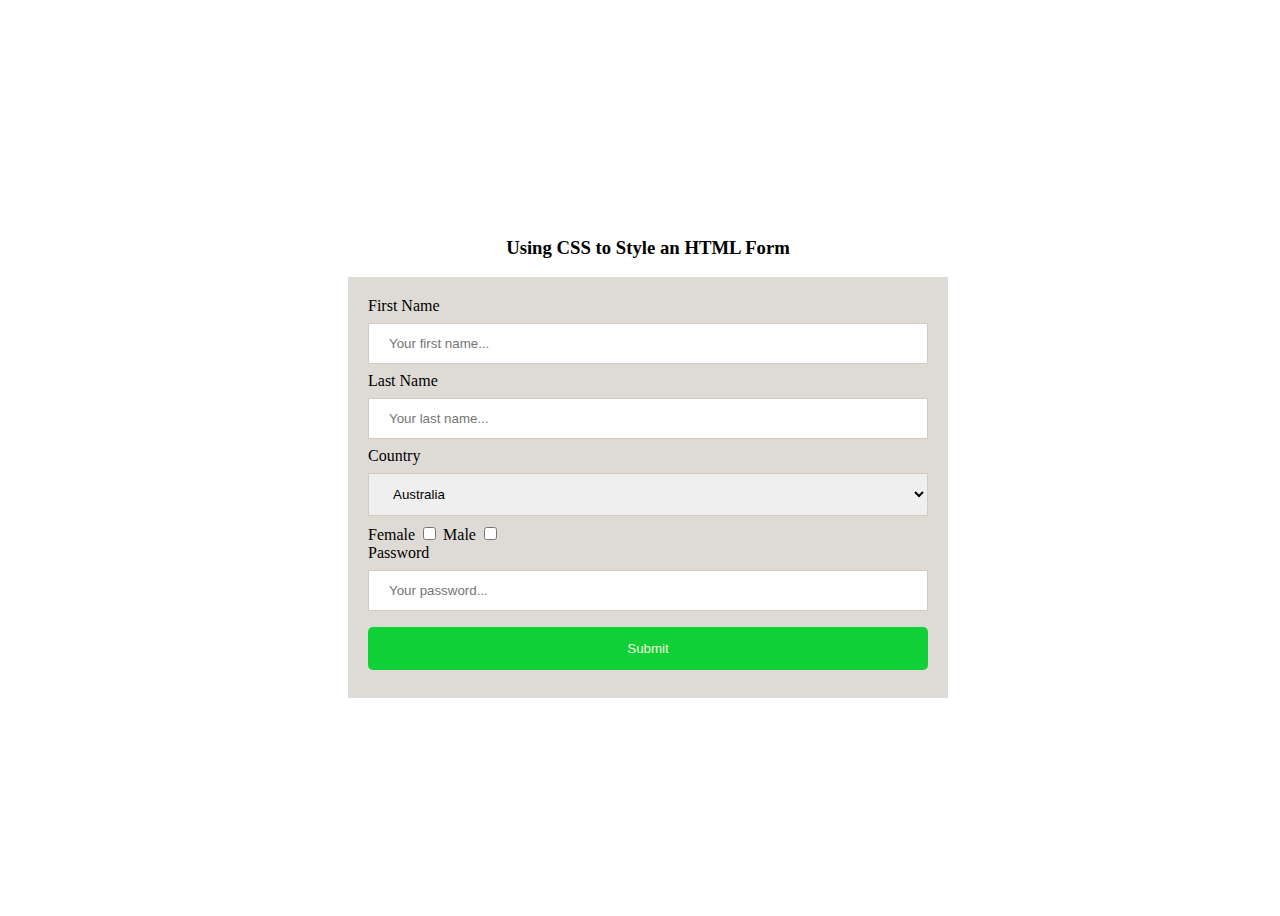
<file: index.html>
<!DOCTYPE html>
<html lang="en">

<head>
    <meta charset="UTF-8">
    <meta http-equiv="X-UA-Compatible" content="IE=edge">
    <meta name="viewport" content="width=device-width, initial-scale=1.0">
    <link rel="stylesheet" href="style.css">
    <title>First Demo</title>
</head>

<body>
    <!-- 这是一个html tag块 -->
    <!-- <div id="div1">
        Hello World
    </div> -->
    <!-- 这是一个html tag块  -->
    <!-- <div id="div2">
        My name is Michael
    </div> -->

    <!-- <h1>Hello World</h1>
    <h2>Hello World</h2>
    <h3>Hello World</h3>
    <h4>Hello World</h4>
    <h5>Hello World</h5>
    <h6>Hello World</h6> -->

    <!-- <p>Lorem ipsum dolor, sit amet consectetur adipisicing elit. Dignissimos voluptas error maiores obcaecati quas
        dolorum corrupti, veritatis nisi esse quasi dolore in et ea molestias itaque ducimus debitis perspiciatis harum.
        Consequuntur earum reiciendis fuga repellat magni? Similique sed, eveniet repudiandae asperiores totam
        consequatur aperiam cupiditate provident molestiae natus laborum? Ducimus totam aperiam accusantium obcaecati
        natus, mollitia libero reprehenderit eligendi perferendis!
    </p> -->

    <!-- <ul id="ul">
        <li>HTML</li>
        <li>CSS</li>
        <ul>
            <li class="large-font deep-background">A</li>
            <li class="large-font">B</li>
            <li>C</li>
        </ul>
        <li>JAVASCRIPT</li>
    </ul> -->

    <!-- <ol id="ol">
        <li>HTML</li>
        <li>CSS</li>
        <li>JAVASCRIPT</li>
    </ol> -->

    <!-- <span class="version">Version:11.2</span>

    <a href="https://www.google.com" target="_self">Google Self</a>
    <a href="https://www.google.com" target="_blank">Google Blank</a>
    <a href="goto.html">Goto</a> -->

    <!-- <table id="mytable" class="mytable_class">
        <thead>
            <tr>
                <th colspan="2">Expenses</th>
            </tr>
            <tr>
                <th>Category</th>
                <th>Amount</th>
            </tr>
        </thead>

        <tbody>
            <tr>
                <td>Marketing</td>
                <td>$200</td>
            </tr>
            <tr>
                <td>Accounting</td>
                <td>$600</td>
            </tr>
        </tbody>

        <tfoot>
            <tr>
                <th>Total</th>
                <th>$800</th>
            </tr>
        </tfoot>
    </table> -->

    <!-- <img src="./src/cup.jpeg" alt="cup"> -->

    <h3>Using CSS to Style an HTML Form</h3>
    <section>
        <form action="#">
            <label for="fname">First Name</label>
            <input id="fname" type="text" name="firstname" placeholder="Your first name...">

            <label for="lname">Last Name</label>
            <input id="lname" type="text" name="lastname" placeholder="Your last name...">

            <label for="country">Country</label>

            <select name="country" id="country">
                <option value="australia">Australia</option>
                <option value="china">China</option>
                <option value="usa">USA</option>
                <option value="canada">Canada</option>
            </select>

            <label for="female">Female</label>
            <input type="checkbox" id="female">

            <label for="male">Male</label>
            <input type="checkbox" id="male">
            <br>

            <label for="pwd">Password</label>
            <input type="password" id="pwd" name="myPassword" placeholder="Your password...">
            <input type="submit" value="Submit">
        </form>
    </section>

    <script src="script.js"></script>
</body>

</html>
</file>
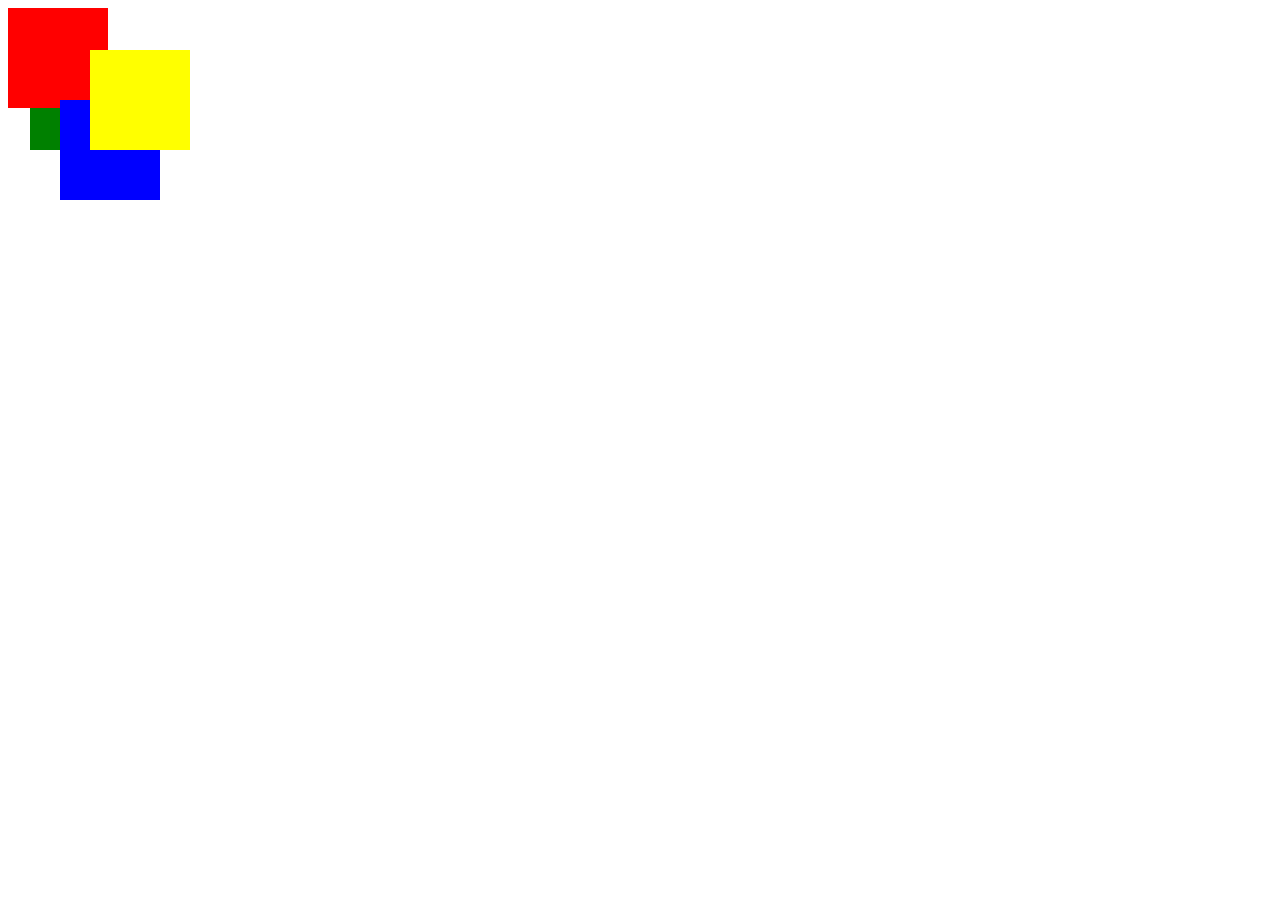
<file: html5.html>
<!DOCTYPE html>
<html lang="en">
<head>
    <meta charset="UTF-8">
    <meta http-equiv="X-UA-Compatible" content="IE=edge">
    <meta name="viewport" content="width=device-width, initial-scale=1.0">
    <link rel="stylesheet" href="style5.css">
    <title>Document</title>
</head>
<body>

    <div class="red"></div>
    <div class="green">
        <div class="blue"></div>
    </div>
    <div class="yellow"></div>
    
</body>
</html>
</file>
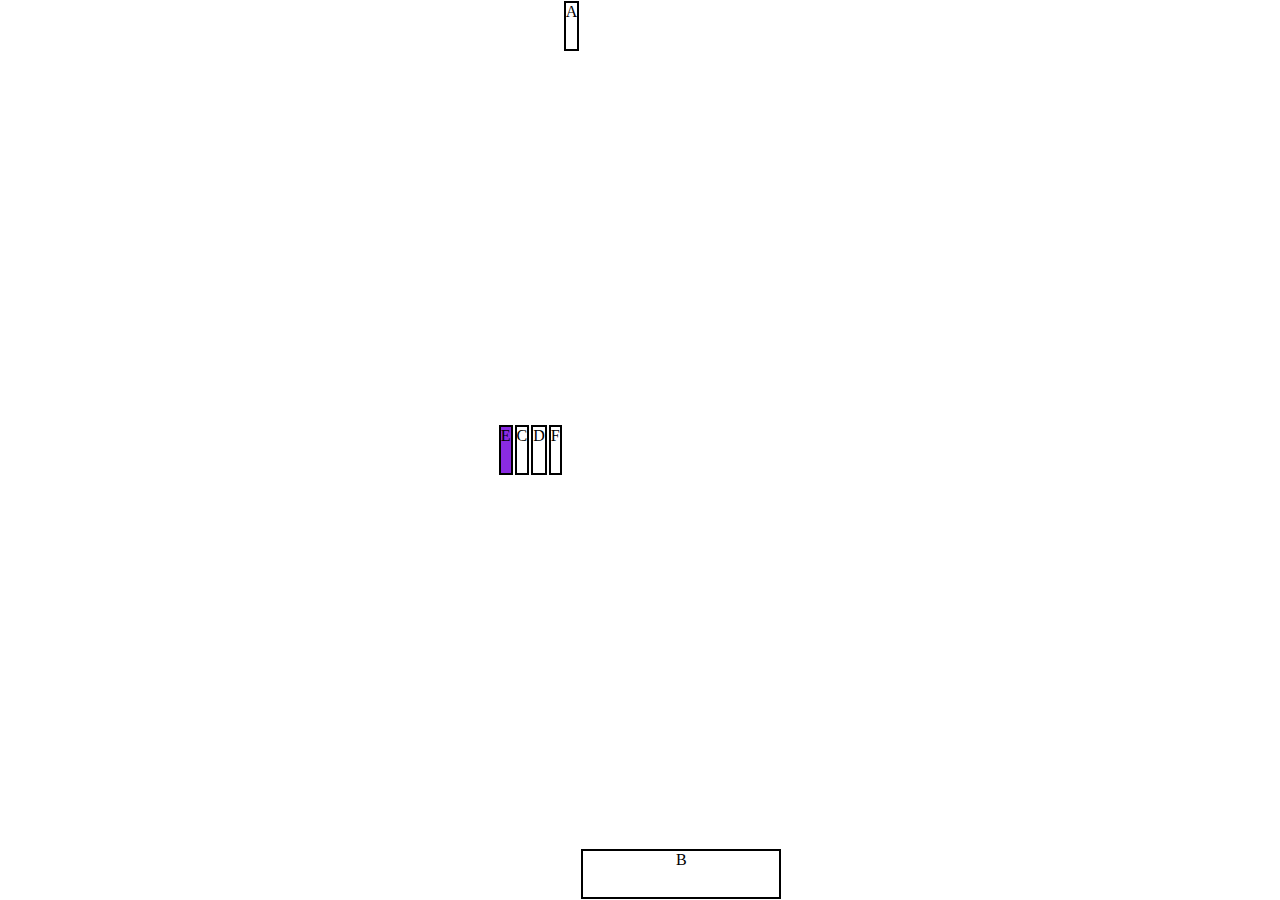
<file: index2.html>
<!DOCTYPE html>
<html lang="en">

<head>
    <meta charset="UTF-8">
    <meta http-equiv="X-UA-Compatible" content="IE=edge">
    <meta name="viewport" content="width=device-width, initial-scale=1.0">
    <link rel="stylesheet" href="style2.css">
    <title>Demo2</title>
</head>

<body>
    <div id="block">
        <div class="A">A</div>
        <div class="B">B</div>
        <div class="C">C</div>
        <div class="D">D</div>
        <div class="E">E</div>
        <div class="F">F</div>
</body>

</html>
</file>
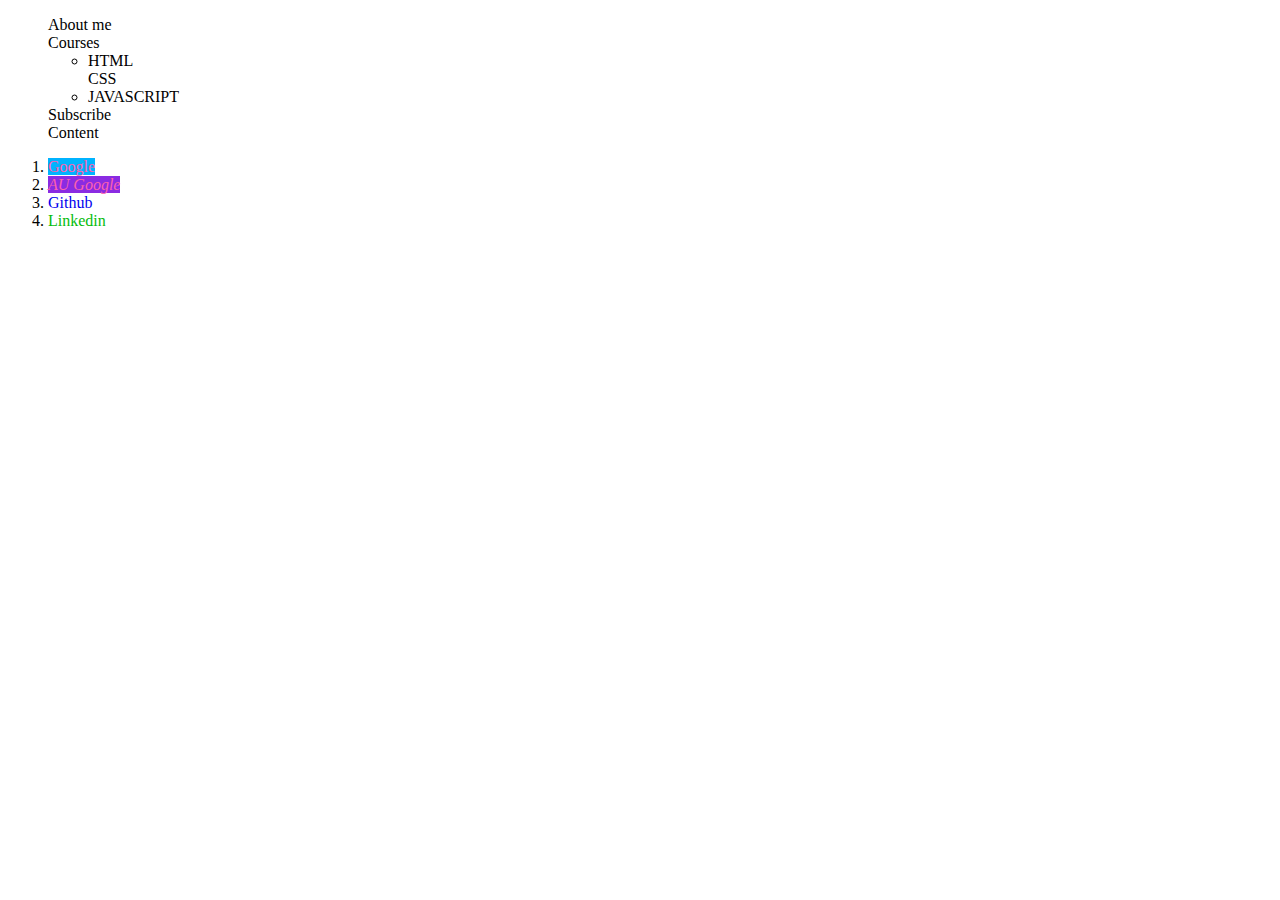
<file: index3.html>
<!DOCTYPE html>
<html lang="en">
<head>
    <meta charset="UTF-8">
    <meta http-equiv="X-UA-Compatible" content="IE=edge">
    <meta name="viewport" content="width=device-width, initial-scale=1.0">
    <link rel="stylesheet" href="style3.css">
    <title>Demo3</title>
</head>
<body>
    <ul class="info">
        <li>About me</li>

        <li>
            Courses
            <ul>
                <li>HTML</li>
                <li>CSS</li>
                <li>JAVASCRIPT</li>
            </ul>
        </li>

        <li>Subscribe</li>
        <li>Content</li>
    </ul>

    <ol>
        <li><a href="https://www.google.com">Google</a></li>
        <li><a href="https://www.google.com.au" target="_blank">AU Google</a></li>
        <li><a href="https://www.github.com">Github</a></li>
        <li><a href="https://www.linkedin.com" target="_blank">Linkedin</a></li>
    </ol>
</body>
</html>
</file>
<file: style.css>
div {
    color: rgb(255, 132, 0)
}

#div1 {
    color: rgb(0, 157, 255)
}

#div2 {
    color: blueviolet
}

#ul {
    color: cornflowerblue;
}

#ol {
    color: darkgray
}

.large-font {
    font-size: 3rem
}

.deep-background {
    background-color: black;

    font-size: size 4rem;
}

.version {
    background-color: darkseagreen;
    color: bisque;
    padding: 2px 10px;
    border-radius: 10px;
}

table,
th,
td {
    border: 1px solid gray;
    border-collapse: collapse;
}

.mytable_class {
    background-color: rgb(237, 170, 16);
}

.img {
    width: 30%;
}

* {
    box-sizing: border-box;
}

body {
    width: 100vw;
    height: 100vh;
    display: flex;
    flex-direction: column;
    align-items: center;
    justify-content: center;
}

section {
    width: 50%;
    min-width: 300px;
    max-width: 600px;
    background-color: rgb(222, 219, 214);
    padding: 20px;
}

input[type=text],
input[type=password],
select {
    width: 100%;
    padding: 12px 20px;
    margin: 8px 0;
    display: inline-block;
    border: 1px solid rgb(212, 204, 192);
}

input[type=submit]{
    width:100%;
    background-color:rgb(16, 208, 55);
    color:beige;
    padding:14px 20px;
    margin:8px 0;
    border:none;
    border-radius:5px;
    cursor:pointer;
}
</file>
<file: style5.css>
.red {
    position: absolute;
    background-color: red;
    width: 100px;
    height: 100px;
    z-index: 2;
}

.green {
    position: absolute;
    background-color: green;
    width: 100px;
    height: 100px;
    top: 50px;
    left: 30px;
    /* z-index: 3; */
}

.blue {
    position: absolute;
    background-color: blue;
    width: 100px;
    height: 100px;
    top: 50px;
    left: 30px;
    z-index: 2;
}

.yellow {
    position: absolute;
    background-color: yellow;
    width: 100px;
    height: 100px;
    top: 50px;
    left: 90px;
    z-index: 2;
}
</file>
<file: style2.css>
* {
    margin: 0;
    padding: 0;
    box-sizing: border-box;
}

html,
body {
    width: 100vw;
    height: 100vh;
}

#block {
    height: 100%;
    display: flex;
    flex-direction: row;
    flex-wrap: wrap;
    justify-content: flex-start;
    justify-content: flex-end;
    justify-content: center;
    /* justify-content:space-between;
    justify-content:space-around;
    justify-content:space-evenly; */
    /* align-content: center; */
    align-items: center;

}

.A,
.B,
.C, 
.D,
.E,
.F{
    /* width: 50px; */
    /* width: 50%; */
    height: 50px;
    border: 2px solid black;
    margin: 1px;
    text-align: center;
    /* flex-grow: 1;
    flex-shrink: 1; */
}

.A{
    /* width:30% */
    align-self: start;
    order:1;
}

.B {
    width: 200px;
    align-self: end;
    order:1;
    /* flex-grow: 2; */
}

/* .C {
    flex-shrink: 3;
}  */

.E{
    order:-1;
    background-color:blueviolet;
}
</file>
<file: style3.css>
/* ul.info{

} */

ul.info > li{
    list-style: none;
}

/* ul.info>li li{
    
} */

ul.info>li li:nth-child(2){
    list-style: none;
}

ol li a {
    text-decoration: none;
}

ol li a[target="_blank"]{
    color:rgb(5, 188, 12)
}

ol li a[href="https://www.google.com"]{
    background-color: rgb(0, 179, 255);
}

ol li a[href*="google"]{
    color: rgb(252, 97, 174);
}

/* ol li a[href^="https"]{
    color:rgb(37, 16, 172)
} */

ol li a[href$=".com.au"]{
    background-color:blueviolet
}

ol li a[href*="google"][href$=".com.au"]{
    font-style: italic;
}

/* ol li a[href*="google"],
[href$=".com.au"]{
    font-style: italic;
} */
</file>
